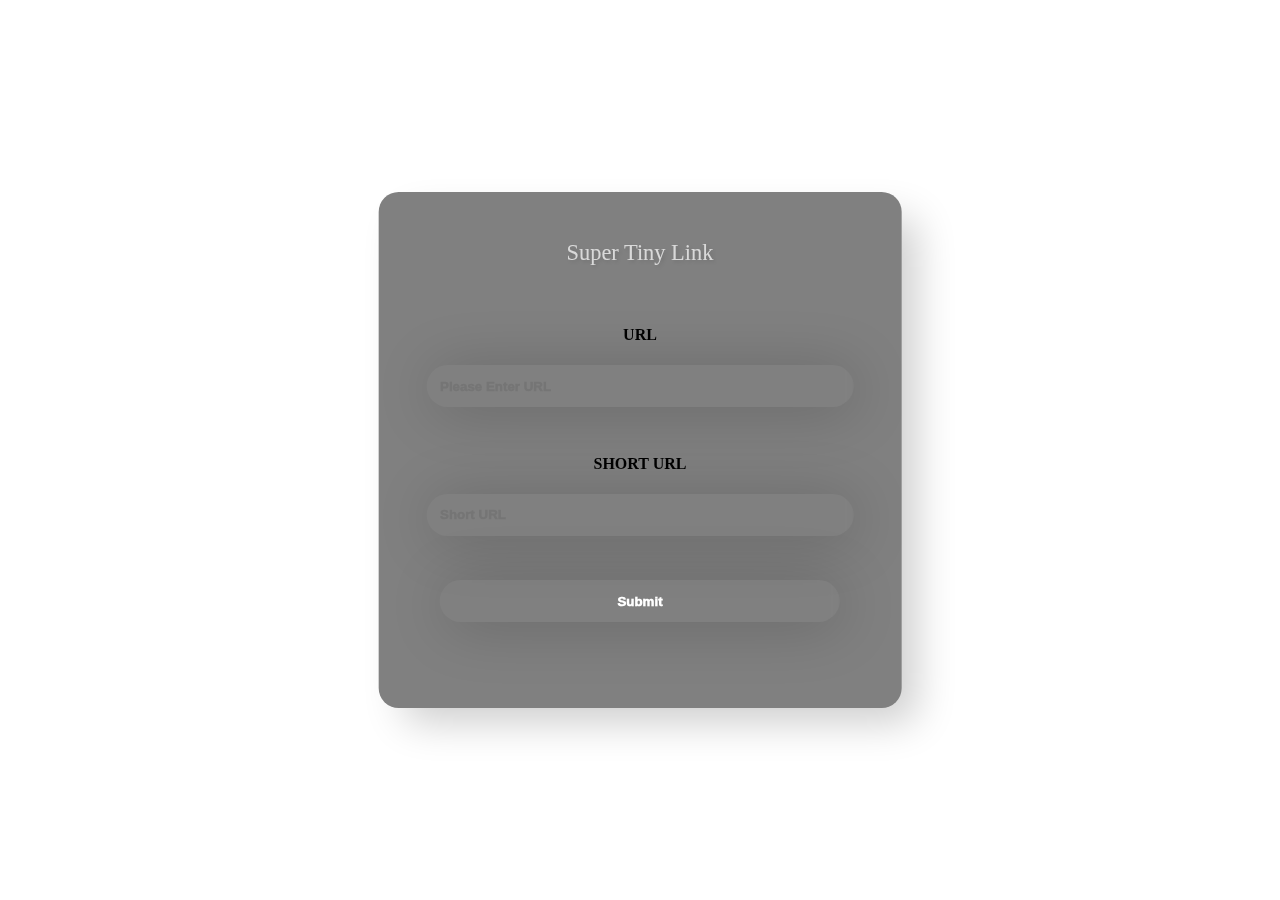
<file: tinyurl/src/main/resources/static/index.html>
<!DOCTYPE html>
<html>

<head>
    <title>Super Tiny URL</title>
    <link rel="preconnect" href="https://fonts.gstatic.com">
    <link href="./style.css" type="text/css" rel="stylesheet" />
    <style>
        

    </style>
</head>

<body>
    <div class="container">
        <form id="myForm">
            <p>Super Tiny Link</p>
            <h4> URL</h4>
            <input id="longUrl" type="text" placeholder="Please Enter URL" />
            <h4> SHORT URL </h4>
            <input type="text" id="result" disabled placeholder="Short URL" /></br></br>
            <input type="submit"/>
        </form>
    </div>
 
</body>
<script type="text/javascript">
    const form = document.querySelector("#myForm");
    const longUrlText = document.querySelector("#longUrl");
    const shortUrlResult = document.querySelector("#result");

    form.addEventListener("submit", function (event) {
        // stop form submission
        event.preventDefault();

        var longUrlString = longUrlText.value;
        const apiUrl = 'http://localhost:8080/getShortURL?longUrl=' + longUrlString;
        console.log(longUrlString);
        console.log(apiUrl);
        // Make a GET request
        fetch(apiUrl)
            .then(response => {
                if (!response.ok) {
                    throw new Error('Network response was not ok');
                }
                
                return response.json()
            })
            .then(data => {
                shortUrlResult.value = data["shortLink"]
            })
            .catch(error => {
                console.error('Error:', error);
            });

    });

</script>

</html>
</file>
<file: tinyurl/src/main/resources/static/style.css>
$white: rgba(255, 255, 255, 0.3);

body {
  background-color: powderblue;
  background: darkblue;
  height: 100vh;
  font-family: "Montserrat", sans-serif;
}

.container {
  position: absolute;
  transform: translate(-50%, -50%);
  top: 50%;
  left: 50%;
}

form {
  background: gray;
  padding: 3em;
  height: 420px;
  border-radius: 20px;
  border-left: 1px solid $white;
  border-top: 1px solid $white;
  backdrop-filter: blur(10px);
  box-shadow: 20px 20px 40px -6px rgba(0, 0, 0, 0.2);
  text-align: center;
  position: relative;
  transition: all 0.2s ease-in-out;

  p {
    font-weight: 500;
    color: #fff;
    opacity: 0.7;
    font-size: 1.4rem;
    margin-top: 0;
    margin-bottom: 60px;
    text-shadow: 2px 2px 4px rgba(0, 0, 0, 0.2);
  }

  a {
    text-decoration: none;
    color: #ddd;
    font-size: 12px;

    &:hover {
      text-shadow: 2px 2px 6px #00000040;
    }

    &:active {
      text-shadow: none;
    }
  }

  input {
    background: transparent;
    width: 400px;
    padding: 1em;
    margin-bottom: 2em;
    border: none;
    border-left: 1px solid $white;
    border-top: 1px solid $white;
    border-radius: 5000px;
    backdrop-filter: blur(5px);
    box-shadow: 4px 4px 60px rgba(0, 0, 0, 0.2);
    color: #fff;
    font-family: Montserrat, sans-serif;
    font-weight: 1000;
    transition: all 0.2s ease-in-out;
    

    &:hover {
      background: rgba(255, 255, 255, 0.1);
      box-shadow: 4px 4px 60px 8px rgba(0, 0, 0, 0.2);
    }

    &[type="email"],
    &[type="password"] {
      &:focus {
        background: rgba(255, 255, 255, 0.1);
        box-shadow: 4px 4px 60px 8px rgba(0, 0, 0, 0.2);
      }
    }

    &[type="button"] {
      margin-top: 10px;
      width: 150px;
      font-size: 1rem;

      &:hover {
        cursor: pointer;
      }

      &:active {
        background: rgba(255, 255, 255, 0.2);
      }
    }
  

  &:hover {
    margin: 4px;
  }

  .listbox-area {
    display: grid;
    grid-gap: 2em;
    grid-template-columns: repeat(2, 1fr);
    padding: 20px;
    border: 1px solid #aaa;
    border-radius: 4px;
    background: #eee;
    height: 100px;
  }
  
  [role="listbox"] {
    margin: 1em 0 0;
    padding: 0;
    min-height: 18em;
    border: 1px solid #aaa;
    background: white;
  }
  
  [role="listbox"]#ss_elem_list {
    position: relative;
    max-height: 18em;
    overflow-y: auto;
  }
  
  [role="listbox"] + *,
  .listbox-label + * {
    margin-top: 1em;
  }
  
  [role="group"] {
    margin: 0;
    padding: 0;
  }
  
  [role="group"] > [role="presentation"] {
    display: block;
    margin: 0;
    padding: 0 0.5em;
    font-weight: bold;
    line-height: 2;
    background-color: #ccc;
  }
  
  [role="option"] {
    position: relative;
    display: block;
    margin: 2px;
    padding: 2px 1em 2px 1.5em;
    line-height: 1.8em;
    cursor: pointer;
  }
  
  [role="listbox"]:focus [role="option"].focused {
    background: #bde4ff;
  }
  
  [role="listbox"]:focus [role="option"].focused,
  [role="option"]:hover {
    outline: 2px solid currentcolor;
  }
  
  .move-right-btn span.checkmark::after {
    content: " →";
  }
  
  .move-left-btn span.checkmark::before {
    content: "← ";
  }
  
  [role="option"][aria-selected="true"] span.checkmark::before {
    position: absolute;
    left: 0.5em;
    content: "✓";
  }
  
  button[aria-haspopup="listbox"] {
    position: relative;
    padding: 5px 10px;
    width: 150px;
    border-radius: 0;
    text-align: left;
  }
  
  button[aria-haspopup="listbox"]::after {
    position: absolute;
    right: 5px;
    top: 10px;
    width: 0;
    height: 0;
    border: 8px solid transparent;
    border-top-color: currentcolor;
    border-bottom: 0;
    content: "";
  }
  
  button[aria-haspopup="listbox"][aria-expanded="true"]::after {
    position: absolute;
    right: 5px;
    top: 10px;
    width: 0;
    height: 0;
    border: 8px solid transparent;
    border-top: 0;
    border-bottom-color: currentcolor;
    content: "";
  }
  
  button[aria-haspopup="listbox"] + [role="listbox"] {
    position: absolute;
    margin: 0;
    width: 9.5em;
    max-height: 10em;
    border-top: 0;
    overflow-y: auto;
  }
  
  [role="toolbar"] {
    display: flex;
  }
  
  [role="toolbar"] > * {
    border: 1px solid #aaa;
    background: #ccc;
  }
  
  [role="toolbar"] > [aria-disabled="false"]:focus {
    background-color: #eee;
  }
  
  button {
    font-size: inherit;
  }
  
  button[aria-disabled="true"] {
    opacity: 0.5;
  }
  
  .annotate {
    color: #366ed4;
    font-style: italic;
  }
  
  .hidden {
    display: none;
  }
  
  .offscreen {
    position: absolute;
    width: 1px;
    height: 1px;
    overflow: hidden;
    clip: rect(1px 1px 1px 1px);
    clip: rect(1px, 1px, 1px, 1px);
    font-size: 14px;
    white-space: nowrap;
  }

nav ol{height:200px; width:18%;}
nav ol{overflow:hidden; overflow-y:scroll;}

::placeholder {
  font-family: Montserrat, sans-serif;
  font-weight: 400;
  color: #fff;
  text-shadow: 2px 2px 4px rgba(0, 0, 0, 0.4);
}

.drop {
  background: $white;
  backdrop-filter: blur(10px);
  border-radius: 10px;
  border-left: 1px solid $white;
  border-top: 1px solid $white;
  box-shadow: 10px 10px 60px -8px rgba(0, 0, 0, 0.2);
  position: absolute;
  transition: all 0.2s ease;

  &-1 {
    height: 80px;
    width: 80px;
    top: -20px;
    left: -40px;
    z-index: -1;
  }

  &-2 {
    height: 80px;
    width: 80px;
    bottom: -30px;
    right: -10px;
  }

  &-3 {
    height: 100px;
    width: 100px;
    bottom: 120px;
    right: -50px;
    z-index: -1;
  }

  &-4 {
    height: 120px;
    width: 120px;
    top: -60px;
    right: -60px;
  }

  &-5 {
    height: 60px;
    width: 60px;
    bottom: 170px;
    left: 90px;
    z-index: -1;
  }
}
</file>
